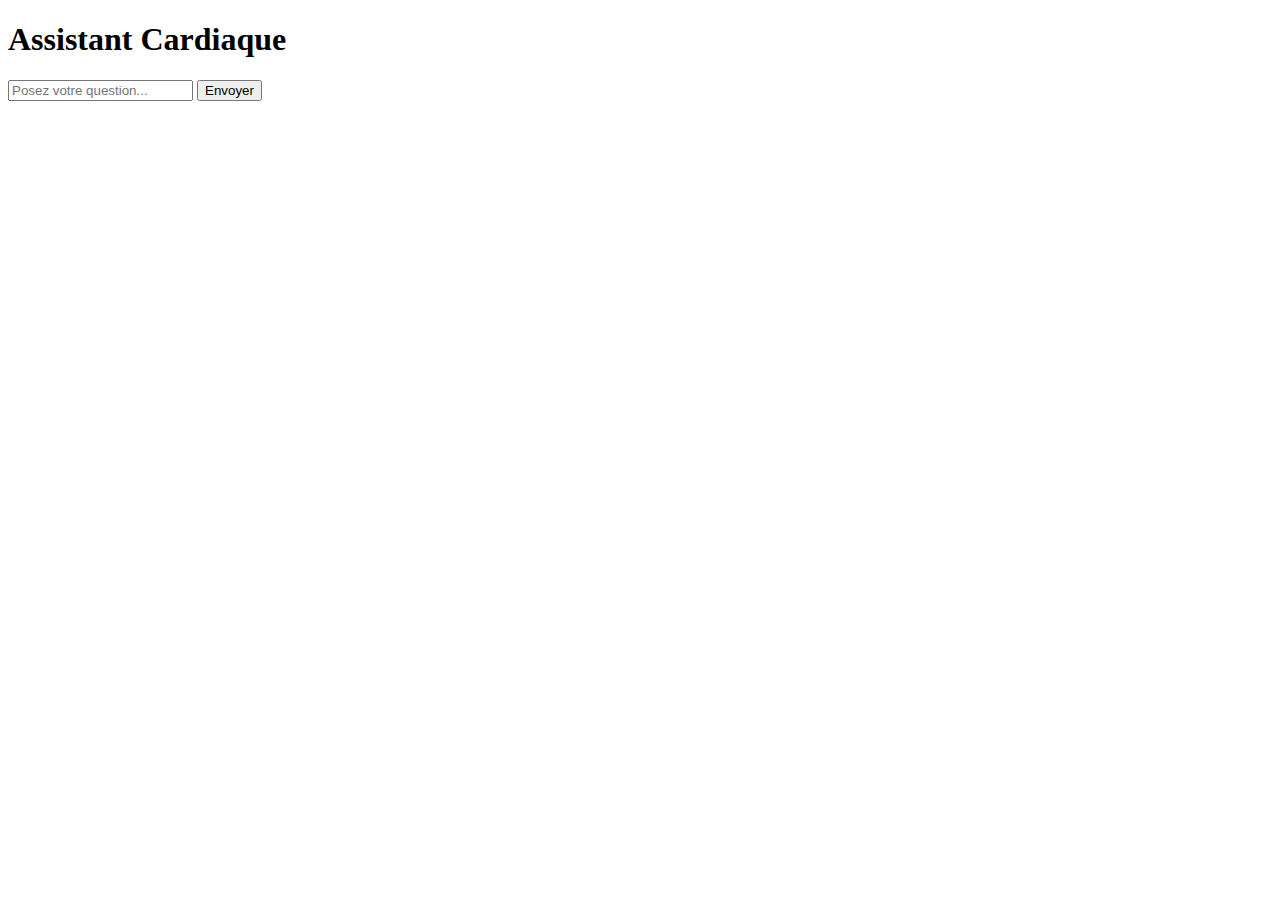
<file: templates/index.html>
<!DOCTYPE html>
<html lang="fr">
<head>
    <meta charset="UTF-8">
    <title>Chatbot Médical</title>
</head>
<body>
    <h1>Assistant Cardiaque</h1>
    <input type="text" id="userInput" placeholder="Posez votre question...">
    <button onclick="sendMessage()">Envoyer</button>
    <div id="chatLog"></div>

    <script>
        async function sendMessage() {
            const message = document.getElementById("userInput").value;
            const res = await fetch("/chat", {
                method: "POST",
                headers: { 'Content-Type': 'application/json' },
                body: JSON.stringify({ message: message })
            });
            const data = await res.json();
            document.getElementById("chatLog").innerHTML += `<p><strong>Vous :</strong> ${message}</p>`;
            document.getElementById("chatLog").innerHTML += `<p><strong>Bot :</strong> ${data.response}</p>`;
        }
    </script>
</body>
</html>
</file>
